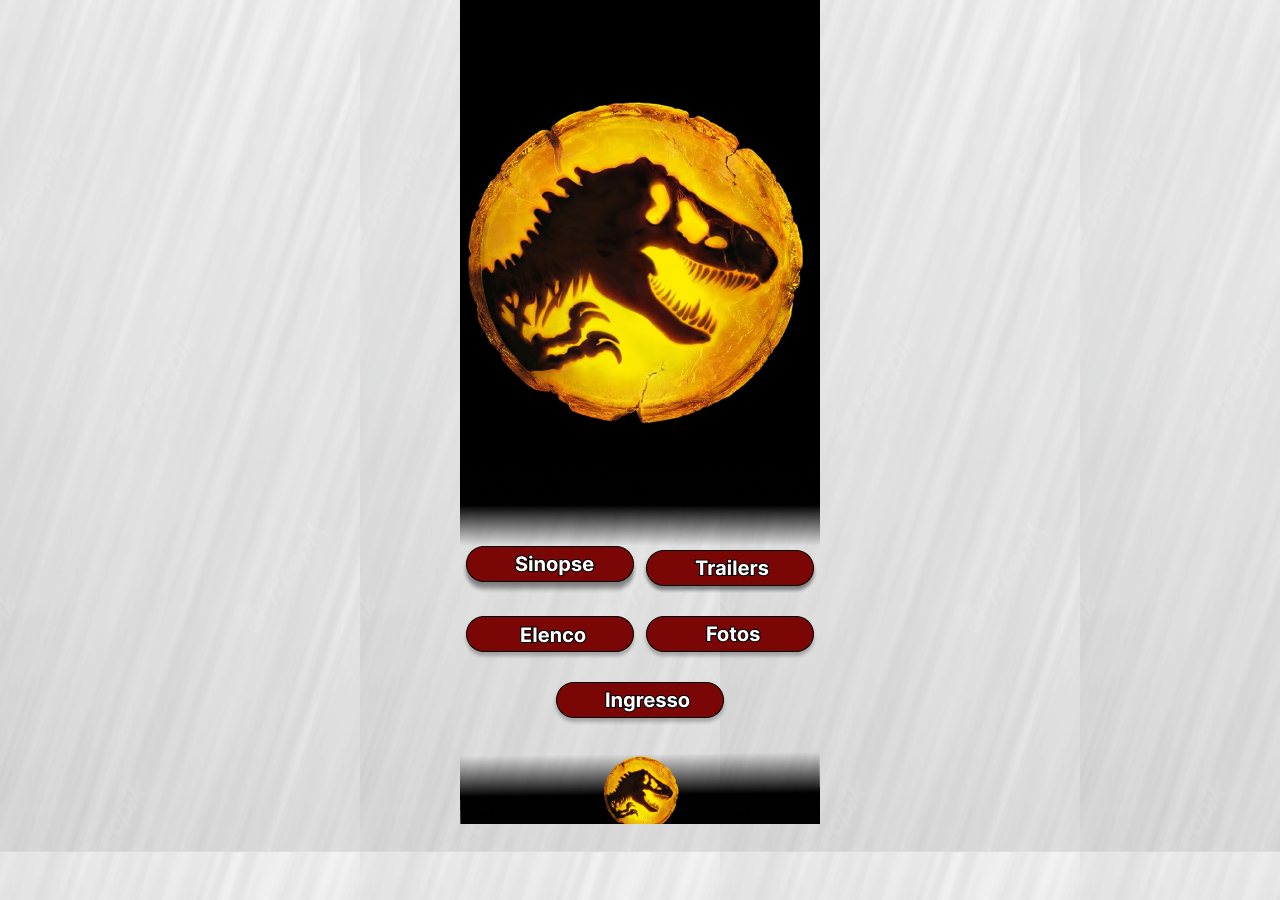
<file: index.html>
<!DOCTYPE html>
<html lang="pt-br">
<head>
    <meta name="theme-color" content="black">
    <link rel="android-touch-icon" href="icone.png">
    <link rel="manifest" href="manifest.json">
    <link rel="canonical" href="https://vagnersenac.github.io/jwd/">
    <meta charset="UTF-8">
    <meta http-equiv="X-UA-Compatible" content="IE=edge">
    <meta name="viewport" content="width=device-width, initial-scale=1.0">
    <title>JWD-Menu</title>
    <link rel="stylesheet" href="estilo.css">

</head>
<body>
    <script type="text/javascript">
            (function(l) {
               if (l.search) {
                 var q = {};
                 l.search.slice(1).split('&').forEach(function(v) {
                   var a = v.split('=');
                   q[a[0]] = a.slice(1).join('=').replace(/~and~/g, '&');
                 });
                 if (q.p !== undefined) {
                   window.history.replaceState(null, null,
                     l.pathname.slice(0, -1) + (q.p || '') +
                     (q.q ? ('?' + q.q) : '') +
                     l.hash
                   );
                 }
               }
           }(window.location))
       </script>
    <script>
        if ('serviceWorker' in navigator){
            navigator.serviceWorker.register('sw.js')
            .then(function () {
                console.log('service worker registered');
            })
            .catch(function () {
                console.warn('service worker failed');
            });
        }
    </script>
    <header class="cabecalho"> 
    </header> 
    <div class="menu">
        <a href="sinopse.html"><img src="imagens/sinopse.png"></a>
        <a href="trailer.html"><img src="imagens/trailers.png"> </a>
        <br><br>
        <a href="elenco.html"><img src="imagens/elenco.png"></a>
        <a href="fotos.html"><img src="imagens/fotos.png"></a> 
        <br><br>
        <a href="http://www.ingresso.com"><img src="imagens/ingresso.png"> </a>
    </div>
    <div class="rodape">
    </div>
</body>
</html>
</file>
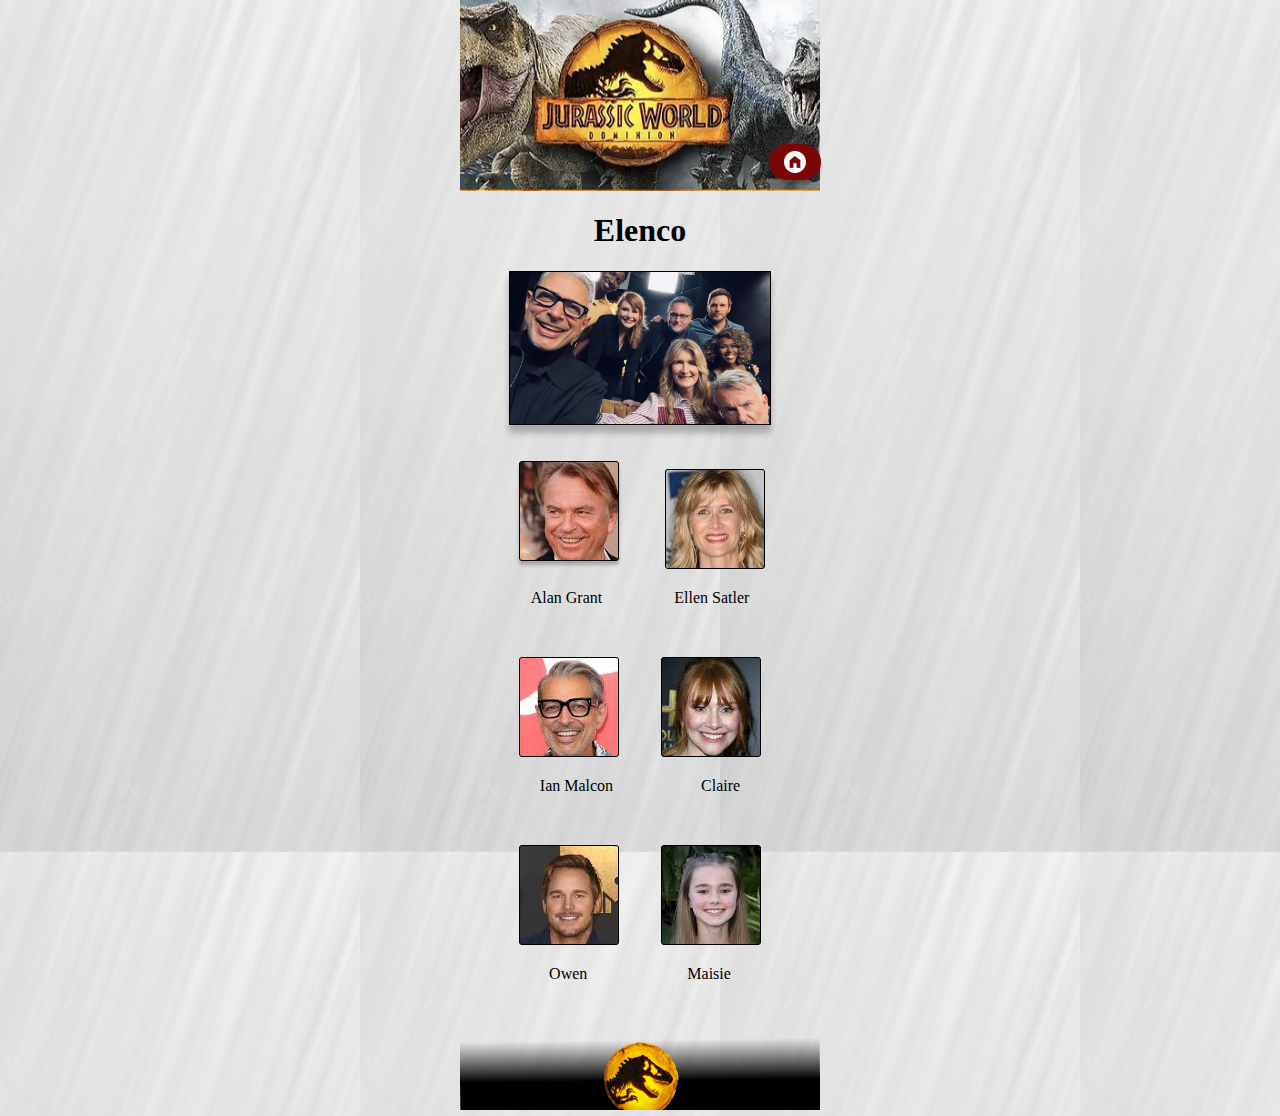
<file: elenco.html>
<!DOCTYPE html>
<html lang="pt-br">
<head>
    <meta charset="UTF-8">
    <meta http-equiv="X-UA-Compatible" content="IE=edge">
    <meta name="viewport" content="width=device-width, initial-scale=1.0">
    <title>JWD-Elenco</title>
    <link rel="stylesheet" href="estilo.css">
</head>
<body>
    <header class="cabecalhopaginas"> 
      <br><br><br><br><br><br><br><br>
     <a href="index.html"><img src="imagens/home.png"></a>
    </header> 
    <h1>Elenco</h1>
    <div>
      <img src="imagens/b1.png">
      <p><img src="imagens/b2.png" class="elenco">
      <img src="imagens/b3.png" class="elenco"></p>
      <p>Alan Grant                  Ellen Satler</p>
      <br>
      <p>  
      <img src="imagens/b4.png" class="elenco">
      <img src="imagens/b7.png" class="elenco"></p>
      <p>Ian Malcon                      Claire</p>
      <br>
      <p>
      <img src="imagens/b6.png" class="elenco">
      <img src="imagens/b5.png" class="elenco">
      <p>Owen                         Maisie</p>
      <br>
    </div>
     <div class="rodape">
     </div>
</body>
</html>
</file>
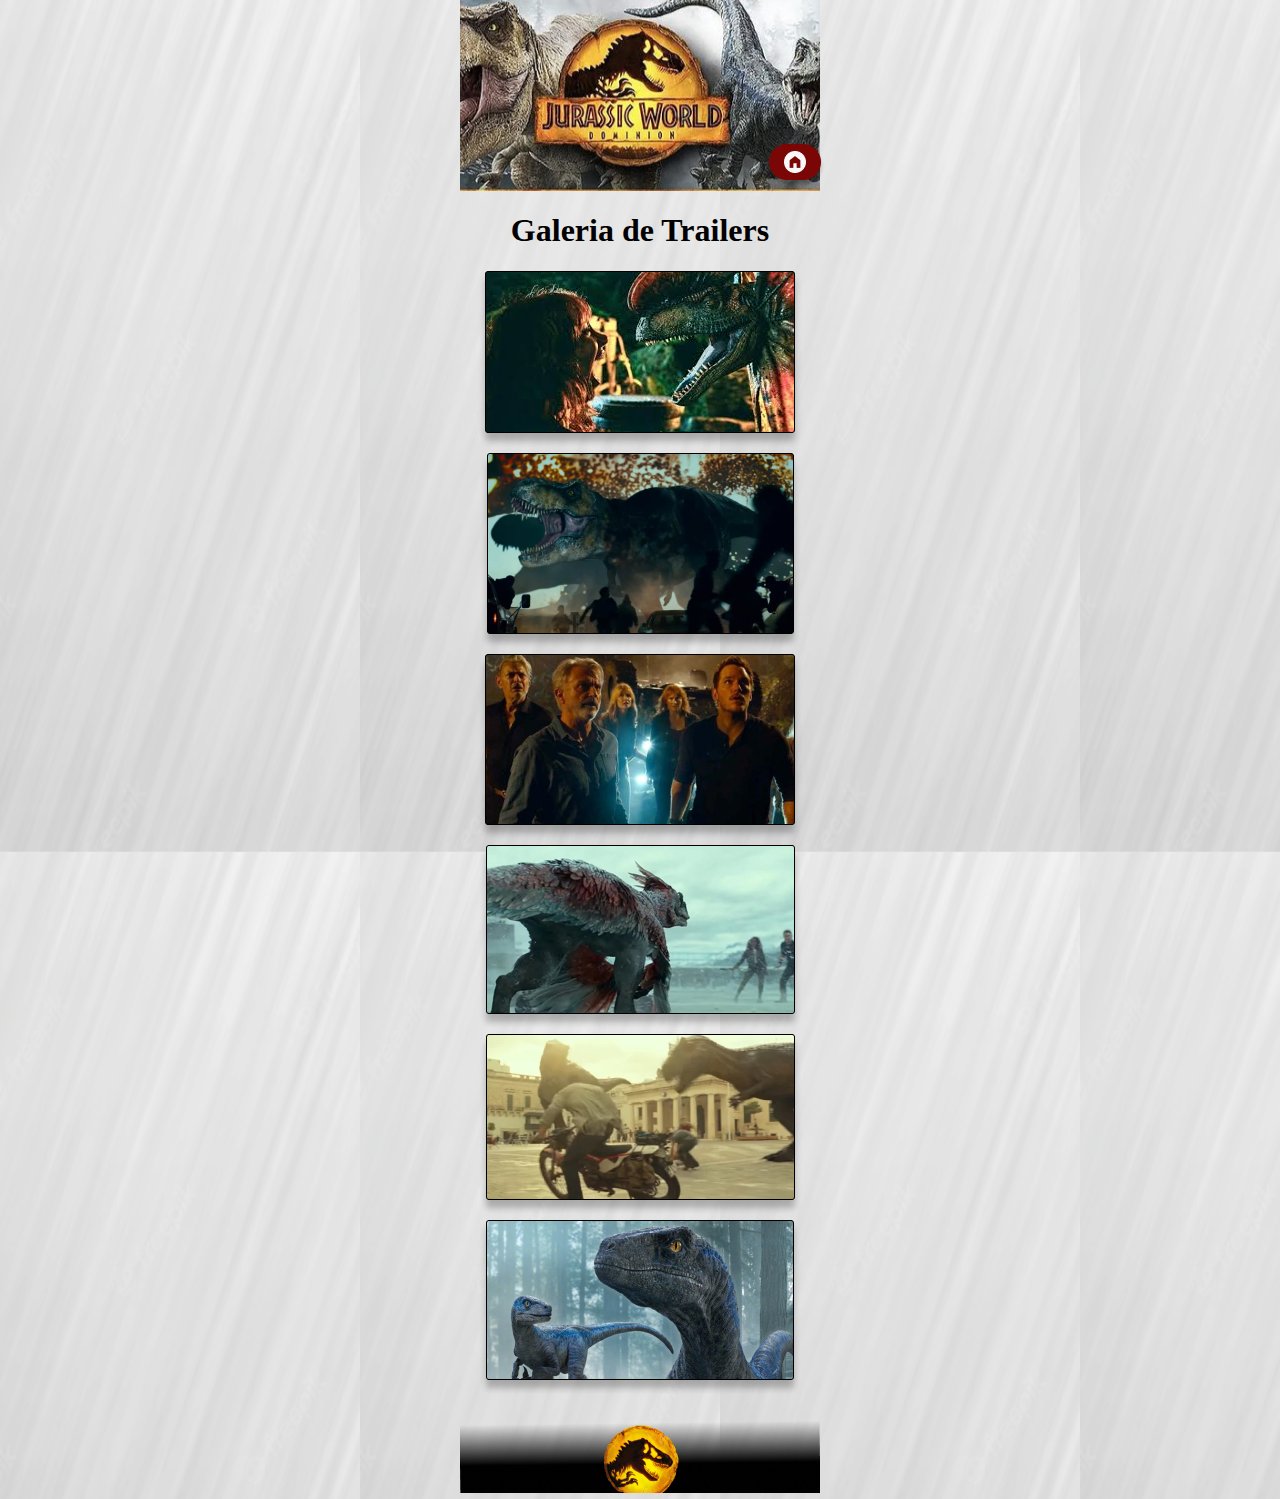
<file: fotos.html>
<!DOCTYPE html>
<html lang="pt-br">
<head>
    <meta charset="UTF-8">
    <meta http-equiv="X-UA-Compatible" content="IE=edge">
    <meta name="viewport" content="width=device-width, initial-scale=1.0">
    <title>JWD-Menu</title>
    <link rel="stylesheet" href="estilo.css">
</head>
<body>
    <header class="cabecalhopaginas"> 
      <br><br><br><br><br><br><br><br>
     <a href="index.html"><img src="imagens/home.png"></a>
    </header> 
    <h1>Galeria de Trailers</h1>
    <div class="fotos">
      <img src="imagens/foto1.png">
      <br>
      <img src="imagens/foto2.png">
      <br>
      <img src="imagens/foto3.png">
      <br>
      <img src="imagens/foto4.png">
      <br>
      <img src="imagens/foto5.png">
      <br>
      <img src="imagens/foto6.png">
    </div>
     <div class="rodape">
     </div>
</body>
</html>
</file>
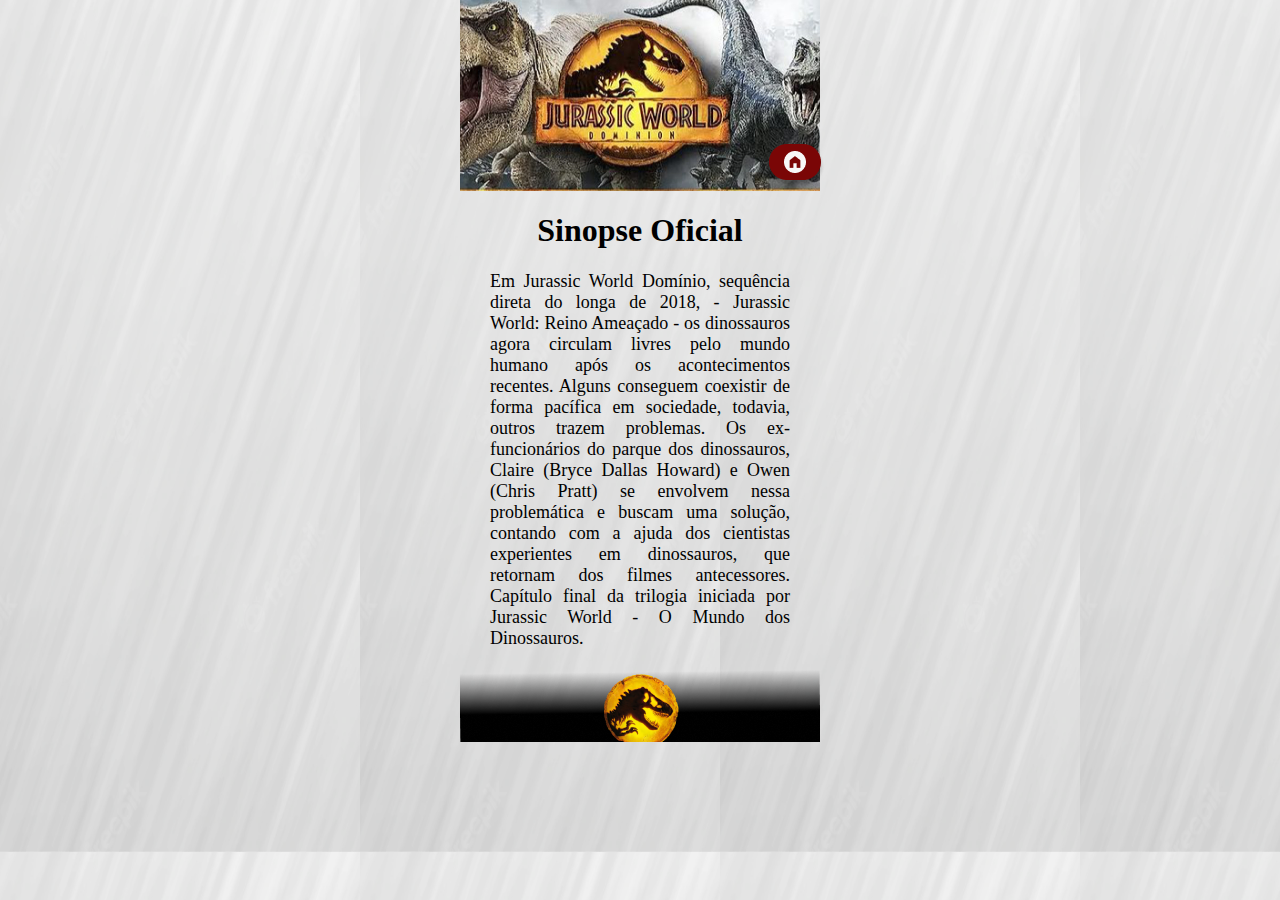
<file: sinopse.html>
<!DOCTYPE html>
<html lang="pt-br">
<head>
    <meta charset="UTF-8">
    <meta http-equiv="X-UA-Compatible" content="IE=edge">
    <meta name="viewport" content="width=device-width, initial-scale=1.0">
    <title>JWD-Sinopse</title>
    <link rel="stylesheet" href="estilo.css">
</head>
<body>
    <header class="cabecalhopaginas"> 
      <br><br><br><br><br><br><br><br>
     <a href="index.html"><img src="imagens/home.png"></a>
    </header> 
    <h1>Sinopse Oficial</h1>
    <div >
        <p class="sinopse">
        Em Jurassic World Domínio, sequência direta do longa de 2018, - Jurassic World: Reino Ameaçado - os dinossauros agora circulam livres pelo mundo humano após os acontecimentos recentes. Alguns conseguem coexistir de forma pacífica em sociedade, todavia, outros trazem problemas. Os ex-funcionários do parque dos dinossauros, Claire (Bryce Dallas Howard) e Owen (Chris Pratt) se envolvem nessa problemática e buscam uma solução, contando com a ajuda dos cientistas experientes em dinossauros, que retornam dos filmes antecessores. Capítulo final da trilogia iniciada por Jurassic World - O Mundo dos Dinossauros.
    </p>
    </div>
     <div class="rodape">
     </div>
   
</body>
</html>
</file>
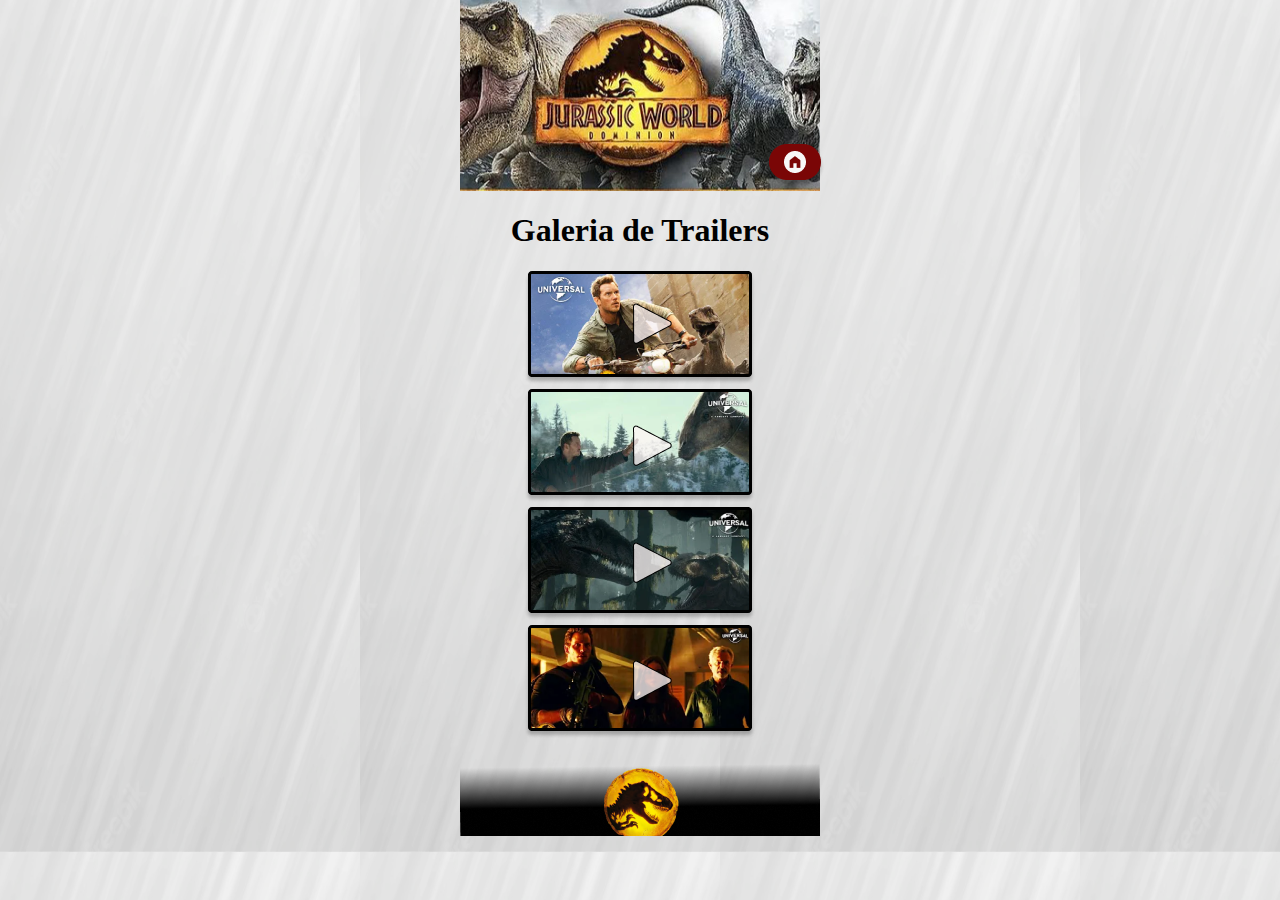
<file: trailer.html>
<!DOCTYPE html>
<html lang="pt-br">
<head>
    <meta charset="UTF-8">
    <meta http-equiv="X-UA-Compatible" content="IE=edge">
    <meta name="viewport" content="width=device-width, initial-scale=1.0">
    <title>JWD-Menu</title>
    <link rel="stylesheet" href="estilo.css">
</head>
<body>
    <header class="cabecalhopaginas"> 
      <br><br><br><br><br><br><br><br>
     <a href="index.html"><img src="imagens/home.png"></a>
    </header> 
    <h1>Galeria de Trailers</h1>
    <div class="videos">
      <a href="https://www.youtube.com/watch?v=fb5ELWi-ekk"><img src="imagens/video4.png"></a>
      <br>
      <a href="https://www.youtube.com/watch?v=DtQycgMD4HQ"><img src="imagens/video2.png"></a>
      <br>
      <a href="https://www.youtube.com/watch?v=IiXbZYCJRQo"><img src="imagens/video3.png"></a>
      <br>
      <a href="https://www.youtube.com/watch?v=qVUNFBm1hYs"><img src="imagens/video1.png"></a>

    </div>
     <div class="rodape">
     </div>
</body>
</html>
</file>
<file: estilo.css>
.cabecalho{
    background-image: url("imagens/banner.png");
    background-repeat: no-repeat;
    background-position-x: center;
    background-position-y: center;
    width: 369px;
    height: 546px;
    margin-top: 0;
    margin-right: auto;
    margin-left: auto;
    margin-bottom: 0;
  
}
.cabecalhopaginas{
    background-image: url("imagens/banner2.png");
    background-repeat: no-repeat;
    background-position-x: center;
    background-position-y: center;
    width: 369px;
    height: 191px;
    margin-top: 0;
    margin-right: auto;
    margin-left: auto;
    margin-bottom: 0;
    text-align: right;
  
}
body{
    text-align: center;
    margin: 0;
    background-image: url("imagens/fundo.png");
}
.rodape{
    text-align: center;
    margin: 0;
    background-image: url("imagens/rodape.png");
    width: 369px;
    height: 99px;
    margin-right: auto;
    margin-left: auto;
    padding-top: 0px;
    background-repeat: no-repeat;
    background-position-x: center;
    background-position-y: center;
} 
.elenco{
    column-count: 2;
    margin-right: 19px;
    margin-left: 19px;
    margin-top: 0 px;

}

.sinopse{
    font-size: 18px;
    text-align: justify;
    width: 300px;
    margin: 0;

    margin-right: auto;
    margin-left: auto;
}
</file>
